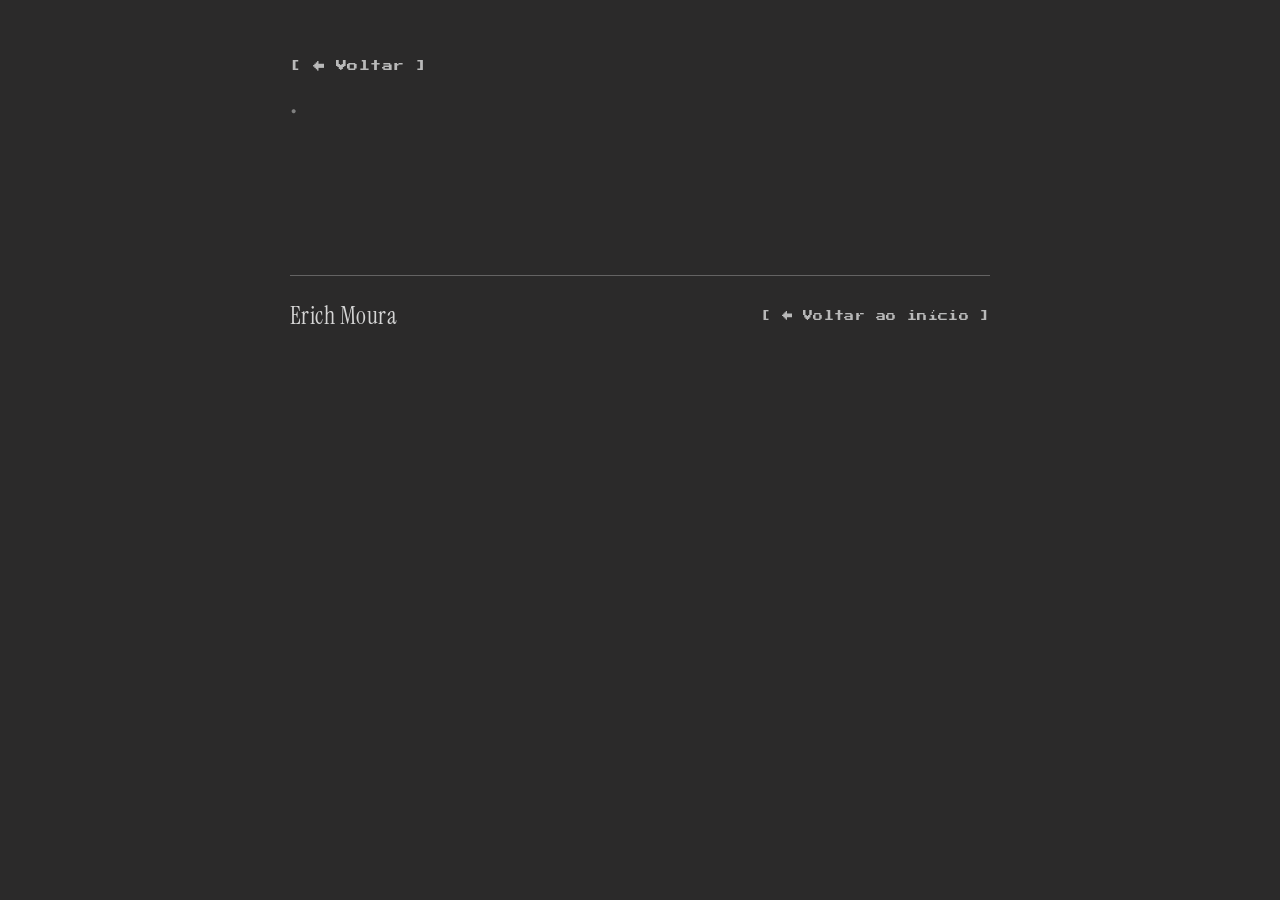
<file: ensaios/template.html>
<!DOCTYPE html>
<html lang="pt-BR">
<head>
  <meta charset="UTF-8">
  <meta name="viewport" content="width=device-width, initial-scale=1.0">
  <meta name="theme-color" content="#2b2a2a">
  <title>Ensaio — Erich Moura</title>
  <meta name="description" content="Ensaio e reflexões por Erich Moura.">

  <!-- Metatags Open Graph -->
  <meta property="og:type" content="article">
  <meta property="og:url" content="https://erichmoura.com/ensaios/template.html">
  <meta property="og:title" content="Ensaio — Erich Moura">
  <meta property="og:description" content="Ensaio e reflexões por Erich Moura.">

  <!-- Metatags Twitter Card -->
  <meta name="twitter:card" content="summary">
  <meta name="twitter:title" content="Ensaio — Erich Moura">
  <meta name="twitter:description" content="Ensaio e reflexões por Erich Moura.">

  <link rel="preconnect" href="https://fonts.googleapis.com">
  <link rel="preconnect" href="https://fonts.gstatic.com" crossorigin>
  <link rel="stylesheet" href="../assets/css/style.css">
</head>
<body class="essay-page">
  <main class="essay-container">
    <header class="essay-header">
      <nav class="essay-nav">
        <a href="../index.html?open=ideas" class="essay-back-link">[ &larr; Voltar ]</a>
      </nav>
      <div class="essay-meta">
        <span class="essay-meta__date"><!-- Inserir data manualmente --></span>
        <span class="essay-meta__separator" aria-hidden="true">&bull;</span>
        <span class="essay-meta__category"><!-- Inserir categoria/tema manualmente --></span>
      </div>
      <h1 class="essay-title"><!-- Inserir título do ensaio manualmente em Instrument Serif --></h1>
    </header>

    <article class="essay-content">
      <!-- Cole aqui os parágrafos do ensaio -->
      <p class="essay-paragraph"></p>

      <!-- Subtítulo de seção quando necessário -->
      <h2 class="essay-subtitle"></h2>

      <p class="essay-paragraph"></p>

      <!-- Bloco adicional de texto ou links internos em --accent (#86dd8f) -->
      <p class="essay-paragraph"></p>
    </article>

    <footer class="essay-footer">
      <hr class="essay-divider">
      <div class="essay-signature">
        <p class="essay-author">Erich Moura</p>
        <a href="../index.html" class="essay-footer-back">[ &larr; Voltar ao início ]</a>
      </div>
    </footer>
  </main>
</body>
</html>
</file>
<file: assets/css/style.css>
/* ==========================================================================
   Importação de Tipografias (Google Fonts)
   ========================================================================== */
@import url('https://fonts.googleapis.com/css2?family=Instrument+Serif:ital@0;1&family=Inter:wght@300;400;500;600;700&family=Press+Start+2P&display=swap');

/* ==========================================================================
   Tokens CSS (:root) - Brand Guideline
   ========================================================================== */
:root {
  /* Paleta Oficial do Projeto */
  --bg-primary: #2b2a2a;
  --mono-dark: #555555;
  --surface: #b9b9b9;
  --text-primary: #fafafa;
  --text-secondary: #d5d5d5;
  --accent: #86dd8f;

  /* Tipografia */
  --font-game: 'Press Start 2P', monospace;
  --font-heading: 'Instrument Serif', serif;
  --font-body: 'Inter', sans-serif;

  /* Espaçamentos */
  --space-2xs: 0.25rem;
  --space-xs: 0.5rem;
  --space-sm: 0.75rem;
  --space-md: 1rem;
  --space-lg: 1.5rem;
  --space-xl: 2.5rem;

  /* Transições */
  --transition-fast: 120ms ease-out;
  --transition-progress: 120ms ease-out;
  --transition-fade: 600ms cubic-bezier(0.22, 1, 0.36, 1);
}

/* ==========================================================================
   Reset Padrão & Base
   ========================================================================== */
*,
*::before,
*::after {
  margin: 0;
  padding: 0;
  box-sizing: border-box;
}

html,
body {
  width: 100vw;
  height: 100vh;
  overflow: hidden;
  background-color: var(--bg-primary);
  color: var(--text-primary);
  font-family: var(--font-body);
  -webkit-font-smoothing: antialiased;
  -moz-osx-font-smoothing: grayscale;
  overscroll-behavior: none;
}

/* ==========================================================================
   Palco Principal & Enquadramento Central do Jogo (Desktop / Mobile)
   ========================================================================== */
.stage {
  position: relative;
  display: flex;
  align-items: center;
  justify-content: center;
  width: 100vw;
  height: 100vh;
  overflow: hidden;
  background-color: var(--bg-primary);
  padding: var(--space-md);
}

.game-frame {
  position: relative;
  display: inline-flex;
  align-items: center;
  justify-content: center;
}

#gameCanvas {
  display: block;
  max-width: 680px;
  aspect-ratio: 17 / 11;
  border: 1px solid var(--surface);
  border-radius: 0;
  box-shadow:
    0 16px 40px rgba(0, 0, 0, 0.55),
    0 0 0 1px rgba(0, 0, 0, 0.4);
  background-color: var(--bg-primary);
  image-rendering: -moz-crisp-edges;
  image-rendering: crisp-edges;
  image-rendering: pixelated;
  touch-action: none;
  user-select: none;
  -webkit-user-select: none;
  -webkit-tap-highlight-color: transparent;
}

@media (max-width: 768px) {
  #gameCanvas {
    max-width: 100%;
    border: 1px solid rgba(185, 185, 185, 0.35);
    box-shadow: 0 8px 24px rgba(0, 0, 0, 0.4);
  }
}

/* ==========================================================================
   Menu Superior: Acesso Rápido às Salas e Redes Sociais (Mobile & Desktop)
   ========================================================================== */
.quick-nav {
  position: fixed;
  top: 1rem;
  right: 1.25rem;
  z-index: 65;
  display: flex;
  align-items: center;
  gap: 0.5rem;
}

.quick-nav__rooms {
  display: inline-flex;
  align-items: center;
  gap: 0.45rem;
}

.quick-nav__divider {
  width: 1px;
  height: 18px;
  background-color: rgba(185, 185, 185, 0.35);
  margin: 0 0.15rem;
}

.quick-nav__socials {
  display: inline-flex;
  align-items: center;
  gap: 0.4rem;
}

.quick-nav__btn {
  display: inline-flex;
  align-items: center;
  justify-content: center;
  padding: 0.45rem 0.65rem;
  background-color: rgba(43, 42, 42, 0.88);
  border: 1px solid var(--surface);
  border-radius: 0;
  color: var(--text-primary);
  font-family: var(--font-game);
  font-size: 0.65rem;
  line-height: 1;
  letter-spacing: 0.04em;
  cursor: pointer;
  outline: none;
  backdrop-filter: blur(4px);
  -webkit-backdrop-filter: blur(4px);
  user-select: none;
  -webkit-user-select: none;
  -webkit-tap-highlight-color: transparent;
  transition:
    background-color var(--transition-fast),
    border-color var(--transition-fast),
    color var(--transition-fast),
    transform var(--transition-fast);
}

.quick-nav__btn:hover,
.quick-nav__btn:focus-visible {
  border-color: var(--accent);
  color: var(--accent);
  background-color: rgba(43, 42, 42, 0.98);
}

.quick-nav__btn:active {
  transform: translateY(1px);
}

.quick-nav__social-link {
  display: inline-flex;
  align-items: center;
  justify-content: center;
  width: 29px;
  height: 29px;
  background-color: rgba(43, 42, 42, 0.88);
  border: 1px solid var(--surface);
  border-radius: 0;
  color: var(--text-primary);
  text-decoration: none;
  backdrop-filter: blur(4px);
  -webkit-backdrop-filter: blur(4px);
  user-select: none;
  -webkit-user-select: none;
  -webkit-tap-highlight-color: transparent;
  transition:
    background-color var(--transition-fast),
    border-color var(--transition-fast),
    color var(--transition-fast),
    transform var(--transition-fast);
}

.quick-nav__social-link:hover,
.quick-nav__social-link:focus-visible {
  border-color: var(--accent);
  color: var(--accent);
  background-color: rgba(43, 42, 42, 0.98);
  transform: translateY(-1px);
}

.quick-nav__social-link:active {
  transform: translateY(1px);
}

.quick-nav__social-link svg {
  display: block;
}

@media (max-width: 768px) {
  .quick-nav {
    top: 0.75rem;
    right: 0.75rem;
    gap: 0.35rem;
  }

  .quick-nav__rooms {
    gap: 0.3rem;
  }

  .quick-nav__btn {
    font-size: 0.5625rem;
    padding: 0.4rem 0.5rem;
  }

  .quick-nav__divider {
    height: 14px;
    margin: 0 0.05rem;
  }

  .quick-nav__socials {
    gap: 0.3rem;
  }

  .quick-nav__social-link {
    width: 26px;
    height: 26px;
  }

  .quick-nav__social-link svg {
    width: 12px;
    height: 12px;
  }
}

/* ==========================================================================
   Indicador de Localização da Sala (Hall, Ideias, Musical, Cinema)
   ========================================================================== */
.room-location-badge {
  position: absolute;
  bottom: 0.85rem;
  left: 0.85rem;
  z-index: 55;
  display: inline-flex;
  align-items: center;
  gap: 0.45rem;
  padding: 0.4rem 0.65rem;
  background-color: rgba(43, 42, 42, 0.92);
  border: 1px solid var(--surface);
  border-radius: 0;
  color: var(--text-primary);
  font-family: var(--font-game);
  font-size: 0.5625rem;
  letter-spacing: 0.04em;
  line-height: 1;
  pointer-events: none;
  user-select: none;
  -webkit-user-select: none;
  box-shadow: 0 4px 12px rgba(0, 0, 0, 0.55);
  backdrop-filter: blur(4px);
  -webkit-backdrop-filter: blur(4px);
  transition: opacity var(--transition-fast), transform var(--transition-fast);
}

.room-location-badge__icon {
  color: var(--accent);
  font-size: 0.5rem;
  line-height: 1;
}

.room-location-badge__text {
  color: var(--text-primary);
  white-space: nowrap;
}

@media (max-width: 768px) {
  .room-location-badge {
    bottom: 0.55rem;
    left: 0.55rem;
    padding: 0.3rem 0.5rem;
    font-size: 0.5rem;
  }
}

/* ==========================================================================
   HUD de Interação (Desktop) & Botão de Ação (Mobile)
   ========================================================================== */
.interaction-hud {
  position: absolute;
  bottom: 0.85rem;
  left: 50%;
  transform: translateX(-50%) translateY(8px);
  z-index: 60;
  display: flex;
  align-items: center;
  gap: var(--space-xs);
  padding: 0.45rem 0.8rem;
  background-color: rgba(43, 42, 42, 0.9);
  border: 1px solid var(--accent);
  border-radius: 0;
  box-shadow: 0 4px 16px rgba(0, 0, 0, 0.6);
  font-family: var(--font-game);
  font-size: 0.6875rem;
  color: var(--accent);
  cursor: pointer;
  opacity: 0;
  visibility: hidden;
  pointer-events: none;
  user-select: none;
  transition:
    opacity var(--transition-fast),
    transform var(--transition-fast),
    visibility var(--transition-fast),
    background-color var(--transition-fast);
}

.interaction-hud.is-visible {
  opacity: 1;
  visibility: visible;
  pointer-events: auto;
  transform: translateX(-50%) translateY(0);
}

.interaction-hud:hover {
  background-color: rgba(134, 221, 143, 0.16);
}

.interaction-hud__badge {
  color: var(--text-primary);
}

.interaction-hud__text {
  color: var(--accent);
  letter-spacing: 0.04em;
}

@media (max-width: 768px), (pointer: coarse) {
  .interaction-hud {
    display: none !important;
  }
}

.mobile-action-btn {
  position: fixed;
  bottom: 1.75rem;
  right: 1.75rem;
  z-index: 60;
  display: none;
  width: 52px;
  height: 52px;
  border-radius: 50%;
  align-items: center;
  justify-content: center;
  background-color: rgba(43, 42, 42, 0.9);
  border: 2px solid var(--accent);
  color: var(--accent);
  font-family: var(--font-game);
  font-size: 0.875rem;
  box-shadow: 0 4px 16px rgba(0, 0, 0, 0.5);
  cursor: pointer;
  outline: none;
  touch-action: none;
  user-select: none;
  -webkit-tap-highlight-color: transparent;
  opacity: 0;
  visibility: hidden;
  pointer-events: none;
  transform: scale(0.85);
  transition:
    opacity var(--transition-fast),
    transform var(--transition-fast),
    visibility var(--transition-fast),
    background-color var(--transition-fast);
}

@media (max-width: 768px), (pointer: coarse) {
  .mobile-action-btn {
    display: flex;
  }
}

.mobile-action-btn.is-visible {
  opacity: 1;
  visibility: visible;
  pointer-events: auto;
  transform: scale(1);
}

.mobile-action-btn:active {
  background-color: rgba(134, 221, 143, 0.25);
  transform: scale(0.92);
}

/* ==========================================================================
   Controle Virtual Discreto (D-Pad Mobile / Touch)
   ========================================================================== */
.touch-dpad {
  position: fixed;
  bottom: var(--space-lg);
  left: 50%;
  transform: translateX(-50%);
  z-index: 50;
  display: none;
  grid-template-columns: repeat(3, 44px);
  grid-template-rows: repeat(3, 44px);
  gap: 2px;
  touch-action: none;
  user-select: none;
  -webkit-user-select: none;
  -webkit-tap-highlight-color: transparent;
  opacity: 0.72;
  transition: opacity var(--transition-fast);
}

.touch-dpad:active {
  opacity: 0.95;
}

body.is-touch-device .touch-dpad {
  display: grid;
}

@media (max-width: 768px), (pointer: coarse) {
  .touch-dpad {
    display: grid;
  }
}

@media (max-width: 768px) and (orientation: portrait) {
  .stage {
    padding-bottom: 164px;
  }
}

@media (max-width: 900px) and (orientation: landscape) {
  .touch-dpad {
    left: auto;
    right: 5.5rem;
    bottom: var(--space-md);
    transform: none;
    grid-template-columns: repeat(3, 38px);
    grid-template-rows: repeat(3, 38px);
    opacity: 0.55;
  }

  .mobile-action-btn {
    bottom: var(--space-md);
    right: var(--space-md);
  }
}

.touch-dpad__btn {
  display: flex;
  align-items: center;
  justify-content: center;
  background-color: rgba(43, 42, 42, 0.72);
  border: 1px solid rgba(185, 185, 185, 0.45);
  border-radius: 0;
  cursor: pointer;
  outline: none;
  touch-action: none;
  transition:
    background-color var(--transition-fast),
    border-color var(--transition-fast),
    transform var(--transition-fast);
}

.touch-dpad__btn.is-pressed,
.touch-dpad__btn:active {
  background-color: rgba(134, 221, 143, 0.18);
  border-color: var(--accent);
  transform: scale(0.93);
}

.touch-dpad__btn--up {
  grid-column: 2;
  grid-row: 1;
}

.touch-dpad__btn--left {
  grid-column: 1;
  grid-row: 2;
}

.touch-dpad__center {
  grid-column: 2;
  grid-row: 2;
  background-color: rgba(43, 42, 42, 0.45);
  border: 1px solid rgba(185, 185, 185, 0.2);
}

.touch-dpad__btn--right {
  grid-column: 3;
  grid-row: 2;
}

.touch-dpad__btn--down {
  grid-column: 2;
  grid-row: 3;
}

.touch-dpad__arrow {
  display: block;
  width: 0;
  height: 0;
  border-style: solid;
}

.touch-dpad__btn--up .touch-dpad__arrow {
  border-width: 0 6px 8px 6px;
  border-color: transparent transparent var(--text-primary) transparent;
}

.touch-dpad__btn--down .touch-dpad__arrow {
  border-width: 8px 6px 0 6px;
  border-color: var(--text-primary) transparent transparent transparent;
}

.touch-dpad__btn--left .touch-dpad__arrow {
  border-width: 6px 8px 6px 0;
  border-color: transparent var(--text-primary) transparent transparent;
}

.touch-dpad__btn--right .touch-dpad__arrow {
  border-width: 6px 0 6px 8px;
  border-color: transparent transparent transparent var(--text-primary);
}

/* ==========================================================================
   Telas Sobrepostas (Modais de Conteúdo)
   ========================================================================== */
.modal-backdrop {
  position: fixed;
  inset: 0;
  z-index: 1000;
  display: flex;
  align-items: center;
  justify-content: center;
  padding: var(--space-md);
  background: rgba(43, 42, 42, 0.85);
  backdrop-filter: blur(4px);
  -webkit-backdrop-filter: blur(4px);
  opacity: 0;
  visibility: hidden;
  pointer-events: none;
  transition:
    opacity var(--transition-fast),
    visibility var(--transition-fast);
}

.modal-backdrop.is-open {
  opacity: 1;
  visibility: visible;
  pointer-events: auto;
}

.modal-dialog {
  position: relative;
  width: 100%;
  max-width: 780px;
  max-height: 85vh;
  display: flex;
  flex-direction: column;
  background-color: var(--bg-primary);
  border: 1px solid var(--surface);
  border-radius: 0;
  box-shadow:
    0 20px 48px rgba(0, 0, 0, 0.65),
    0 0 0 1px rgba(185, 185, 185, 0.15);
  transform: scale(0.96);
  transition: transform var(--transition-fast);
}

.modal-backdrop.is-open .modal-dialog {
  transform: scale(1);
}

.modal__header {
  display: flex;
  align-items: center;
  justify-content: space-between;
  padding: var(--space-md) var(--space-lg);
  border-bottom: 1px solid rgba(185, 185, 185, 0.25);
}

.modal__title-group {
  display: flex;
  flex-direction: column;
  gap: 0.2rem;
}

.modal__tag {
  font-family: var(--font-game);
  font-size: 0.5625rem;
  color: var(--accent);
  letter-spacing: 0.06em;
  line-height: 1;
}

.modal__title {
  font-family: var(--font-heading);
  font-size: clamp(1.75rem, 3.2vw, 2.35rem);
  font-weight: 400;
  letter-spacing: 0.02em;
  color: var(--text-primary);
  line-height: 1.1;
}

.modal__close {
  background: transparent;
  border: 1px solid transparent;
  font-family: var(--font-game);
  font-size: 0.75rem;
  color: var(--text-secondary);
  padding: var(--space-xs) var(--space-sm);
  cursor: pointer;
  border-radius: 0;
  outline: none;
  transition:
    color var(--transition-fast),
    border-color var(--transition-fast),
    background-color var(--transition-fast);
}

.modal__close:hover,
.modal__close:focus-visible {
  color: var(--accent);
  border-color: var(--accent);
  background-color: rgba(134, 221, 143, 0.12);
}

.modal__body {
  padding: var(--space-lg);
  overflow-y: auto;
  flex: 1 1 auto;
  scrollbar-width: thin;
  scrollbar-color: var(--surface) var(--bg-primary);
}

.modal__body::-webkit-scrollbar {
  width: 6px;
}

.modal__body::-webkit-scrollbar-track {
  background: var(--bg-primary);
}

.modal__body::-webkit-scrollbar-thumb {
  background: var(--surface);
  border-radius: 0;
}

.modal__body::-webkit-scrollbar-thumb:hover {
  background: var(--text-secondary);
}

/* Modal 1: Grid de Músicas & Players Spotify */
.music-grid {
  display: grid;
  grid-template-columns: repeat(auto-fit, minmax(310px, 1fr));
  gap: var(--space-md);
}

.music-card {
  background-color: rgba(185, 185, 185, 0.03);
  border: 1px solid rgba(185, 185, 185, 0.25);
  border-radius: 0;
  padding: var(--space-md);
  display: flex;
  flex-direction: column;
  gap: var(--space-sm);
  transition:
    border-color var(--transition-fast),
    background-color var(--transition-fast);
}

.music-card:hover {
  border-color: var(--accent);
  background-color: rgba(134, 221, 143, 0.03);
}

.music-card__header {
  display: flex;
  justify-content: space-between;
  align-items: flex-start;
  gap: var(--space-sm);
}

.music-card__info {
  display: flex;
  flex-direction: column;
  gap: var(--space-2xs);
}

.music-card__badge {
  font-family: var(--font-game);
  font-size: 0.5625rem;
  color: var(--accent);
  letter-spacing: 0.04em;
}

.music-card__title {
  font-family: var(--font-serif);
  font-size: 1.35rem;
  font-weight: 400;
  color: var(--text-primary);
  margin: 0;
  line-height: 1.2;
}

.music-card__spotify-link {
  font-family: var(--font-game);
  font-size: 0.5625rem;
  color: var(--surface);
  text-decoration: none;
  white-space: nowrap;
  padding: 4px 6px;
  border: 1px solid rgba(185, 185, 185, 0.25);
  transition:
    color var(--transition-fast),
    border-color var(--transition-fast);
}

.music-card__spotify-link:hover {
  color: var(--accent);
  border-color: var(--accent);
}

.music-card__player {
  width: 100%;
  border-radius: 0;
  overflow: hidden;
}

.spotify-iframe {
  display: block;
  width: 100%;
  border: 1px solid rgba(185, 185, 185, 0.2);
  border-radius: 0 !important;
  background-color: var(--bg-primary);
}

/* Modal 1: Grid legado de Postagens / Vídeos */
.posts-grid {
  display: grid;
  grid-template-columns: repeat(auto-fill, minmax(210px, 1fr));
  gap: var(--space-md);
}

.post-card-slot {
  background-color: rgba(185, 185, 185, 0.04);
  border: 1px solid var(--surface);
  border-radius: 0;
  padding: var(--space-sm);
  display: flex;
  flex-direction: column;
  gap: var(--space-xs);
  transition:
    border-color var(--transition-fast),
    background-color var(--transition-fast);
}

.post-card-slot:hover {
  border-color: var(--text-primary);
  background-color: rgba(185, 185, 185, 0.08);
}

.post-card-slot__media {
  width: 100%;
  aspect-ratio: 16 / 9;
  background-color: rgba(185, 185, 185, 0.08);
  border: 1px dashed rgba(185, 185, 185, 0.35);
}

.post-card-slot__info {
  display: flex;
  flex-direction: column;
  gap: var(--space-2xs);
  padding-top: var(--space-2xs);
}

.post-card-slot__line {
  height: 8px;
  background-color: rgba(185, 185, 185, 0.2);
}

.post-card-slot__line--title {
  width: 70%;
}

.post-card-slot__line--sub {
  width: 45%;
}

/* Modal 2: Lista de Ensaios / Ideias */
.essays-filter-bar {
  display: flex;
  flex-direction: column;
  gap: var(--space-sm);
  margin-bottom: var(--space-md);
  padding-bottom: var(--space-md);
  border-bottom: 1px solid rgba(185, 185, 185, 0.2);
}

.essays-search-box {
  position: relative;
  display: flex;
  align-items: center;
  width: 100%;
}

.essays-search-icon {
  position: absolute;
  left: 0.85rem;
  color: var(--surface);
  font-size: 1rem;
  pointer-events: none;
}

.essays-search-input {
  width: 100%;
  padding: 0.65rem 2.2rem 0.65rem 2.4rem;
  background-color: rgba(43, 42, 42, 0.7);
  border: 1px solid var(--surface);
  border-radius: 0;
  color: var(--text-primary);
  font-family: var(--font-body);
  font-size: 0.9375rem;
  outline: none;
  transition: border-color var(--transition-fast), background-color var(--transition-fast);
}

.essays-search-input:focus {
  border-color: var(--accent);
  background-color: rgba(43, 42, 42, 0.95);
}

.essays-search-clear {
  position: absolute;
  right: 0.6rem;
  background: transparent;
  border: none;
  color: var(--surface);
  font-family: var(--font-game);
  font-size: 0.65rem;
  cursor: pointer;
  padding: 0.2rem 0.4rem;
}

.essays-search-clear:hover {
  color: var(--accent);
}

.essays-filters-group {
  display: flex;
  align-items: center;
  gap: var(--space-md);
  flex-wrap: wrap;
}

.essays-filter-item {
  display: flex;
  align-items: center;
  gap: var(--space-xs);
}

.essays-filter-label {
  font-family: var(--font-game);
  font-size: 0.5625rem;
  color: var(--text-secondary);
  letter-spacing: 0.04em;
  white-space: nowrap;
}

.essays-filter-select {
  padding: 0.45rem 0.65rem;
  background-color: var(--bg-primary);
  border: 1px solid var(--surface);
  border-radius: 0;
  color: var(--text-primary);
  font-family: var(--font-body);
  font-size: 0.8125rem;
  cursor: pointer;
  outline: none;
  transition: border-color var(--transition-fast);
}

.essays-filter-select:focus {
  border-color: var(--accent);
}

.essays-filter-item--date {
  flex-direction: column;
  align-items: flex-start;
  gap: var(--space-xs);
  width: 100%;
  padding-top: var(--space-xs);
  border-top: 1px dashed rgba(185, 185, 185, 0.15);
}

.essays-date-header {
  display: flex;
  align-items: center;
  justify-content: space-between;
  width: 100%;
  gap: var(--space-sm);
  flex-wrap: wrap;
}

.essays-date-mode-toggle {
  display: flex;
  gap: 4px;
}

.essays-date-mode-btn {
  font-family: var(--font-game);
  font-size: 0.5rem;
  color: var(--text-secondary);
  background-color: var(--bg-primary);
  border: 1px solid var(--surface);
  border-radius: 0;
  padding: 0.25rem 0.5rem;
  cursor: pointer;
  letter-spacing: 0.04em;
  transition: all var(--transition-fast);
}

.essays-date-mode-btn:hover {
  border-color: var(--accent);
  color: var(--text-primary);
}

.essays-date-mode-btn.is-active {
  background-color: var(--surface);
  color: var(--bg-primary);
  border-color: var(--accent);
  font-weight: bold;
}

.essays-date-inputs-wrapper {
  display: flex;
  align-items: center;
  gap: var(--space-sm);
  flex-wrap: wrap;
  width: 100%;
}

.essays-date-field {
  display: flex;
  align-items: center;
  gap: 6px;
}

.essays-date-field__label {
  font-family: var(--font-game);
  font-size: 0.5625rem;
  color: var(--text-secondary);
  white-space: nowrap;
}

.essays-date-input {
  padding: 0.4rem 0.6rem;
  background-color: var(--bg-primary);
  border: 1px solid var(--surface);
  border-radius: 0;
  color: var(--text-primary);
  font-family: var(--font-body);
  font-size: 0.8125rem;
  outline: none;
  transition: border-color var(--transition-fast);
  color-scheme: dark;
}

.essays-date-input:focus {
  border-color: var(--accent);
}

.essays-date-clear-btn {
  font-family: var(--font-game);
  font-size: 0.5625rem;
  color: var(--accent);
  background: transparent;
  border: 1px solid transparent;
  padding: 0.35rem 0.5rem;
  cursor: pointer;
  transition: all var(--transition-fast);
}

.essays-date-clear-btn:hover {
  border-color: var(--accent);
  background-color: rgba(134, 221, 143, 0.1);
}

/* Modal 0: Biografia no Hall de Entrada */
.bio-modal {
  padding: var(--space-xl) var(--space-md);
  border: 1px solid rgba(185, 185, 185, 0.25);
  background-color: rgba(43, 42, 42, 0.6);
  text-align: center;
}

.bio-modal__badge {
  display: inline-block;
  font-family: var(--font-game);
  font-size: 0.625rem;
  color: var(--accent);
  letter-spacing: 0.08em;
  margin-bottom: var(--space-md);
}

.bio-modal__lead {
  font-family: var(--font-display);
  font-size: 1.45rem;
  line-height: 1.6;
  color: var(--text-primary);
  font-style: italic;
  margin: 0;
  max-width: 640px;
  margin-left: auto;
  margin-right: auto;
}

.bio-modal__link {
  color: var(--accent);
  text-decoration: underline;
  text-underline-offset: 4px;
  font-weight: 600;
  transition: color var(--transition-fast);
}

.bio-modal__link:hover {
  color: var(--text-primary);
}

.essay-slot__badge {
  display: inline-block;
  font-family: var(--font-game);
  font-size: 0.5625rem;
  color: var(--accent);
  letter-spacing: 0.04em;
}

.essays-empty-state {
  padding: var(--space-xl) var(--space-md);
  text-align: center;
}

.essays-empty-state__text {
  font-family: var(--font-body);
  font-size: 0.9375rem;
  color: var(--text-secondary);
  font-style: italic;
}

.essays-list {
  list-style: none;
  margin: 0;
  padding: 0;
  display: flex;
  flex-direction: column;
  gap: var(--space-sm);
}

.essay-slot {
  border: 1px solid rgba(185, 185, 185, 0.35);
  border-radius: 0;
  padding: var(--space-md);
  background-color: rgba(185, 185, 185, 0.03);
  transition:
    border-color var(--transition-fast),
    background-color var(--transition-fast);
}

.essay-slot:hover {
  border-color: var(--accent);
  background-color: rgba(134, 221, 143, 0.04);
}

.essay-slot__link {
  display: flex;
  flex-direction: column;
  text-decoration: none;
}

.essay-slot__header {
  display: flex;
  justify-content: space-between;
  align-items: center;
}

.essay-slot__title-placeholder {
  display: block;
  height: 18px;
  width: 55%;
  background-color: rgba(185, 185, 185, 0.25);
}

.essay-slot__title {
  font-family: var(--font-serif);
  font-size: 1.35rem;
  font-weight: 400;
  color: var(--text-primary);
  margin: 0;
  line-height: 1.25;
  transition: color var(--transition-fast);
}

.essay-slot:hover .essay-slot__title {
  color: var(--accent);
}

.essay-slot__arrow {
  font-family: var(--font-game);
  font-size: 0.75rem;
  color: var(--surface);
  transition: color var(--transition-fast);
}

.essay-slot:hover .essay-slot__arrow {
  color: var(--accent);
}

.essay-slot__meta-placeholder {
  height: 10px;
  width: 35%;
  margin-top: var(--space-xs);
  background-color: rgba(185, 185, 185, 0.12);
}

.essay-slot__meta {
  margin-top: var(--space-xs);
  display: flex;
  align-items: center;
  gap: var(--space-xs);
}

/* Cards Reais de Mídia (Músicas e Cinema) */
.media-card {
  background-color: rgba(185, 185, 185, 0.04);
  border: 1px solid var(--surface);
  border-radius: 0;
  padding: var(--space-sm);
  display: flex;
  flex-direction: column;
  gap: var(--space-xs);
  text-decoration: none;
  transition:
    border-color var(--transition-fast),
    background-color var(--transition-fast),
    transform var(--transition-fast);
}

.media-card:hover {
  border-color: var(--accent);
  background-color: rgba(134, 221, 143, 0.05);
  transform: translateY(-2px);
}

.media-card__thumb {
  width: 100%;
  aspect-ratio: 16 / 9;
  background-color: rgba(0, 0, 0, 0.6);
  border: 1px solid rgba(185, 185, 185, 0.25);
  position: relative;
  overflow: hidden;
  display: flex;
  align-items: center;
  justify-content: center;
}

.media-card__thumb img {
  width: 100%;
  height: 100%;
  object-fit: cover;
  display: block;
}

.media-card__play-icon {
  position: absolute;
  font-size: 1.25rem;
  color: var(--text-primary);
  background: rgba(43, 42, 42, 0.85);
  border: 1px solid var(--surface);
  width: 36px;
  height: 36px;
  display: flex;
  align-items: center;
  justify-content: center;
  transition: color var(--transition-fast), border-color var(--transition-fast);
}

.media-card:hover .media-card__play-icon {
  color: var(--accent);
  border-color: var(--accent);
}

.media-card__info {
  display: flex;
  flex-direction: column;
  gap: var(--space-2xs);
  padding-top: var(--space-2xs);
}

.media-card__title {
  font-family: var(--font-serif);
  font-size: 1.15rem;
  font-weight: 400;
  color: var(--text-primary);
  margin: 0;
  line-height: 1.2;
  transition: color var(--transition-fast);
}

.media-card:hover .media-card__title {
  color: var(--accent);
}

.media-card__meta {
  font-family: var(--font-game);
  font-size: 0.5625rem;
  color: var(--accent);
  letter-spacing: 0.04em;
}

.media-card__desc {
  font-family: var(--font-reading);
  font-size: 0.75rem;
  color: var(--surface);
  line-height: 1.4;
  margin: 0;
}

/* Modal 3: Grid da Sala de Cinema */
.cinema-grid {
  display: grid;
  grid-template-columns: repeat(auto-fill, minmax(230px, 1fr));
  gap: var(--space-md);
}

.cinema-card-slot {
  background-color: rgba(185, 185, 185, 0.04);
  border: 1px solid var(--surface);
  border-radius: 0;
  padding: var(--space-sm);
  display: flex;
  flex-direction: column;
  gap: var(--space-xs);
  transition:
    border-color var(--transition-fast),
    background-color var(--transition-fast);
}

.cinema-card-slot:hover {
  border-color: var(--accent);
  background-color: rgba(134, 221, 143, 0.05);
}

.cinema-card-slot__screen {
  width: 100%;
  aspect-ratio: 16 / 9;
  background-color: rgba(0, 0, 0, 0.45);
  border: 1px solid rgba(185, 185, 185, 0.35);
  display: flex;
  align-items: center;
  justify-content: center;
  color: var(--surface);
  font-size: 1.125rem;
  transition: color var(--transition-fast), border-color var(--transition-fast);
}

.cinema-card-slot:hover .cinema-card-slot__screen {
  color: var(--accent);
  border-color: var(--accent);
}

.cinema-card-slot__info {
  display: flex;
  flex-direction: column;
  gap: var(--space-2xs);
  padding-top: var(--space-2xs);
}

.cinema-card-slot__line {
  height: 8px;
  background-color: rgba(185, 185, 185, 0.2);
}

.cinema-card-slot__line--title {
  width: 75%;
}

.cinema-card-slot__line--sub {
  width: 50%;
}

/* Modal 3: Showcase de Filmes & Player YouTube */
.cinema-showcase {
  display: flex;
  flex-direction: column;
  gap: var(--space-lg);
}

.cinema-featured {
  background-color: rgba(185, 185, 185, 0.03);
  border: 1px solid rgba(185, 185, 185, 0.25);
  border-radius: 0;
  padding: var(--space-md);
  display: flex;
  flex-direction: column;
  gap: var(--space-md);
  transition:
    border-color var(--transition-fast),
    background-color var(--transition-fast);
}

.cinema-featured:hover {
  border-color: var(--accent);
  background-color: rgba(134, 221, 143, 0.03);
}

.cinema-screen-wrapper {
  position: relative;
  width: 100%;
  aspect-ratio: 16 / 9;
  background-color: #000;
  border: 1px solid rgba(185, 185, 185, 0.35);
  overflow: hidden;
}

.cinema-poster-facade {
  position: absolute;
  top: 0;
  left: 0;
  width: 100%;
  height: 100%;
  cursor: pointer;
  overflow: hidden;
  display: flex;
  align-items: center;
  justify-content: center;
}

.cinema-poster-img {
  width: 100%;
  height: 100%;
  object-fit: cover;
  transition: transform var(--transition-fast), filter var(--transition-fast);
  filter: brightness(0.8);
}

.cinema-poster-facade:hover .cinema-poster-img {
  transform: scale(1.02);
  filter: brightness(0.95);
}

.cinema-play-overlay {
  position: absolute;
  display: flex;
  align-items: center;
  gap: var(--space-xs);
  padding: var(--space-xs) var(--space-md);
  background-color: rgba(43, 42, 42, 0.9);
  border: 1px solid var(--accent);
  color: var(--text-primary);
  font-family: var(--font-game);
  font-size: 0.6875rem;
  letter-spacing: 0.04em;
  cursor: pointer;
  box-shadow: 0 4px 16px rgba(0, 0, 0, 0.6);
  transition:
    background-color var(--transition-fast),
    color var(--transition-fast),
    transform var(--transition-fast);
}

.cinema-poster-facade:hover .cinema-play-overlay,
.cinema-play-overlay:hover {
  background-color: var(--accent);
  color: var(--bg-primary);
  transform: scale(1.05);
}

.cinema-play-symbol {
  font-size: 0.875rem;
  line-height: 1;
}

.cinema-play-text {
  font-size: 0.6875rem;
  letter-spacing: 0.05em;
}

.cinema-iframe-container {
  position: absolute;
  top: 0;
  left: 0;
  width: 100%;
  height: 100%;
}

.cinema-iframe {
  position: absolute;
  top: 0;
  left: 0;
  width: 100%;
  height: 100%;
  border: none;
}

.cinema-featured__info {
  display: flex;
  flex-direction: column;
  gap: var(--space-xs);
}

.cinema-featured__header {
  display: flex;
  justify-content: space-between;
  align-items: flex-start;
  gap: var(--space-sm);
  flex-wrap: wrap;
}

.cinema-featured__titles {
  display: flex;
  flex-direction: column;
  gap: var(--space-2xs);
}

.cinema-featured__badge {
  display: inline-block;
  font-family: var(--font-game);
  font-size: 0.5625rem;
  color: var(--accent);
  letter-spacing: 0.04em;
}

.cinema-featured__title {
  font-family: var(--font-serif);
  font-size: 1.5rem;
  font-weight: 400;
  color: var(--text-primary);
  margin: 0;
  line-height: 1.2;
}

.cinema-featured__yt-link {
  font-family: var(--font-game);
  font-size: 0.5625rem;
  color: var(--surface);
  text-decoration: none;
  white-space: nowrap;
  padding: 6px 10px;
  border: 1px solid rgba(185, 185, 185, 0.25);
  transition:
    color var(--transition-fast),
    border-color var(--transition-fast);
}

.cinema-featured__yt-link:hover {
  color: var(--accent);
  border-color: var(--accent);
}

.cinema-featured__desc {
  font-family: var(--font-reading);
  font-size: 0.8125rem;
  color: var(--surface);
  margin: 0;
  line-height: 1.5;
}

/* Modal 4: Boas-Vindas */
.modal-dialog--welcome {
  max-width: 540px;
}

.modal__body--welcome {
  display: flex;
  flex-direction: column;
  gap: var(--space-md);
  padding: var(--space-lg);
}

.welcome-text {
  font-family: var(--font-body);
  font-size: 1.0625rem;
  line-height: 1.7;
  color: var(--text-primary);
}

.welcome-hint {
  font-family: var(--font-game);
  font-size: 0.625rem;
  color: var(--text-secondary);
  line-height: 1.5;
  padding-top: var(--space-xs);
  border-top: 1px solid rgba(185, 185, 185, 0.15);
}

.welcome-footer {
  justify-content: flex-end;
}

/* Modal 5: Diálogo com Erich NPC */
.modal-dialog--dialogue {
  max-width: 580px;
}

.dialogue-speaker {
  display: flex;
  flex-direction: column;
  gap: 0.2rem;
}

.dialogue-speaker__role {
  font-family: var(--font-game);
  font-size: 0.5625rem;
  color: var(--accent);
  letter-spacing: 0.06em;
  line-height: 1;
}

.dialogue-speaker__subtitle {
  font-family: var(--font-game);
  font-size: 0.5625rem;
  color: var(--accent);
  letter-spacing: 0.04em;
  line-height: 1.2;
}

.modal__body--dialogue {
  display: flex;
  align-items: flex-start;
  gap: var(--space-md);
  padding: var(--space-lg);
}

.dialogue-avatar {
  flex-shrink: 0;
  width: 64px;
  height: 64px;
  background-color: var(--bg-primary);
  border: 1px solid var(--surface);
  display: flex;
  align-items: center;
  justify-content: center;
  box-shadow: 0 4px 12px rgba(0, 0, 0, 0.5);
}

.dialogue-avatar__canvas {
  width: 64px;
  height: 64px;
  image-rendering: -moz-crisp-edges;
  image-rendering: crisp-edges;
  image-rendering: pixelated;
}

.dialogue-balloon {
  flex: 1 1 auto;
  background-color: rgba(185, 185, 185, 0.04);
  border: 1px solid rgba(185, 185, 185, 0.25);
  padding: var(--space-md);
}

.dialogue-balloon__text {
  font-family: var(--font-body);
  font-size: 1rem;
  line-height: 1.7;
  color: var(--text-primary);
}

.dialogue-footer {
  display: flex;
  align-items: center;
  justify-content: flex-end;
  gap: var(--space-sm);
}

/* Botões de Ação dentro de Modais */
.modal__footer {
  display: flex;
  align-items: center;
  padding: var(--space-md) var(--space-lg);
  border-top: 1px solid rgba(185, 185, 185, 0.2);
}

.modal-action-btn {
  display: inline-flex;
  align-items: center;
  justify-content: center;
  padding: 0.55rem 0.95rem;
  background-color: transparent;
  border: 1px solid var(--surface);
  border-radius: 0;
  color: var(--text-primary);
  font-family: var(--font-game);
  font-size: 0.65rem;
  line-height: 1;
  letter-spacing: 0.04em;
  cursor: pointer;
  transition:
    border-color var(--transition-fast),
    background-color var(--transition-fast),
    color var(--transition-fast);
}

.modal-action-btn:hover,
.modal-action-btn:focus-visible {
  border-color: var(--text-primary);
  background-color: rgba(250, 250, 250, 0.08);
}

.modal-action-btn--accent {
  border-color: var(--accent);
  color: var(--accent);
  background-color: rgba(134, 221, 143, 0.08);
}

.modal-action-btn--accent:hover,
.modal-action-btn--accent:focus-visible {
  border-color: var(--accent);
  background-color: rgba(134, 221, 143, 0.22);
  color: var(--text-primary);
}

@media (max-width: 600px) {
  .modal__body--dialogue {
    flex-direction: column;
    align-items: center;
    text-align: center;
  }
}

/* ==========================================================================
   Tela de Carregamento (Loading Screen)
   ========================================================================== */
.loading-screen {
  position: fixed;
  inset: 0;
  z-index: 9999;
  display: flex;
  align-items: center;
  justify-content: center;
  background-color: var(--bg-primary);
  opacity: 1;
  visibility: visible;
  transition: opacity var(--transition-fade), visibility var(--transition-fade);
}

.loading-screen.is-fading-out {
  opacity: 0;
  visibility: hidden;
  pointer-events: none;
}

.loading-screen__content {
  display: flex;
  flex-direction: column;
  align-items: center;
  justify-content: center;
  gap: var(--space-md);
}

.loading-screen__label {
  font-family: var(--font-game);
  font-size: 0.75rem;
  line-height: 1;
  color: var(--text-primary);
  text-transform: lowercase;
  letter-spacing: 0.04em;
  user-select: none;
}

.loading-screen__bar {
  width: min(200px, 65vw);
  height: 12px;
  padding: 2px;
  border: 1px solid var(--surface);
  border-radius: 0;
  background-color: transparent;
}

.loading-screen__fill {
  width: 0%;
  height: 100%;
  background-color: var(--text-primary);
  border-radius: 0;
  transition: width var(--transition-progress);
}

/* ==========================================================================
   Template de Leitura dos Ensaios (/ensaios/*.html)
   ========================================================================== */
html:has(body.essay-page),
body.essay-page {
  width: 100%;
  height: auto;
  min-height: 100vh;
  overflow-y: auto;
  overflow-x: hidden;
}

body.essay-page {
  display: block;
  background-color: var(--bg-primary);
  color: var(--text-primary);
  padding: 3.5rem 1.5rem 6rem;
}

.essay-container {
  width: 100%;
  max-width: 700px;
  margin: 0 auto;
  display: flex;
  flex-direction: column;
}

.essay-header {
  margin-bottom: var(--space-xl);
}

.essay-nav {
  margin-bottom: var(--space-lg);
}

.essay-back-link {
  display: inline-flex;
  align-items: center;
  font-family: var(--font-game);
  font-size: 0.6875rem;
  color: var(--surface);
  text-decoration: none;
  letter-spacing: 0.04em;
  transition: color var(--transition-fast);
}

.essay-back-link:hover,
.essay-back-link:focus-visible {
  color: var(--accent);
}

.essay-meta {
  display: flex;
  align-items: center;
  gap: 0.6rem;
  font-family: var(--font-body);
  font-size: 0.8125rem;
  color: var(--text-secondary);
  text-transform: uppercase;
  letter-spacing: 0.08em;
  margin-bottom: var(--space-sm);
  min-height: 1.2rem;
}

.essay-meta span:empty {
  display: none;
}

.essay-meta__separator {
  color: var(--surface);
  opacity: 0.6;
}

.essay-title {
  font-family: var(--font-heading);
  font-size: clamp(2.25rem, 5vw, 3.25rem);
  font-weight: 400;
  line-height: 1.15;
  color: var(--text-primary);
  letter-spacing: -0.01em;
  margin-top: 0.35rem;
  min-height: 2.5rem;
}

.essay-content {
  font-family: var(--font-body);
  font-size: 1.125rem;
  line-height: 1.78;
  color: var(--text-primary);
  font-weight: 400;
}

.essay-paragraph {
  margin-bottom: 1.5rem;
}

.essay-paragraph:empty {
  display: none;
}

.essay-content a {
  color: var(--accent);
  text-decoration: underline;
  text-underline-offset: 3px;
  transition: opacity var(--transition-fast);
}

.essay-content a:hover,
.essay-content a:focus-visible {
  opacity: 0.85;
}

.essay-subtitle {
  font-family: var(--font-heading);
  font-size: clamp(1.5rem, 3.5vw, 2rem);
  font-weight: 400;
  line-height: 1.25;
  color: var(--text-primary);
  margin-top: 2.5rem;
  margin-bottom: 1rem;
}

.essay-subtitle:empty {
  display: none;
}

.essay-footer {
  margin-top: 4rem;
}

.essay-divider {
  border: none;
  border-top: 1px solid var(--surface);
  opacity: 0.4;
  margin-bottom: var(--space-lg);
}

.essay-signature {
  display: flex;
  align-items: center;
  justify-content: space-between;
  flex-wrap: wrap;
  gap: 1.25rem;
}

.essay-author {
  font-family: var(--font-heading);
  font-size: 1.5rem;
  color: var(--text-secondary);
  letter-spacing: 0.02em;
}

.essay-footer-back {
  font-family: var(--font-game);
  font-size: 0.625rem;
  color: var(--surface);
  text-decoration: none;
  letter-spacing: 0.04em;
  transition: color var(--transition-fast);
}

.essay-footer-back:hover,
.essay-footer-back:focus-visible {
  color: var(--accent);
}

@media (max-width: 600px) {
  body.essay-page {
    padding: 2rem 1rem 4rem;
  }

  .essay-signature {
    flex-direction: column;
    align-items: flex-start;
  }
}

@media (prefers-reduced-motion: reduce) {
  .loading-screen,
  .loading-screen__fill,
  .touch-dpad__btn,
  .mobile-action-btn,
  .interaction-hud,
  .modal-dialog,
  .modal-backdrop {
    transition-duration: 0.01ms;
  }
}
</file>
